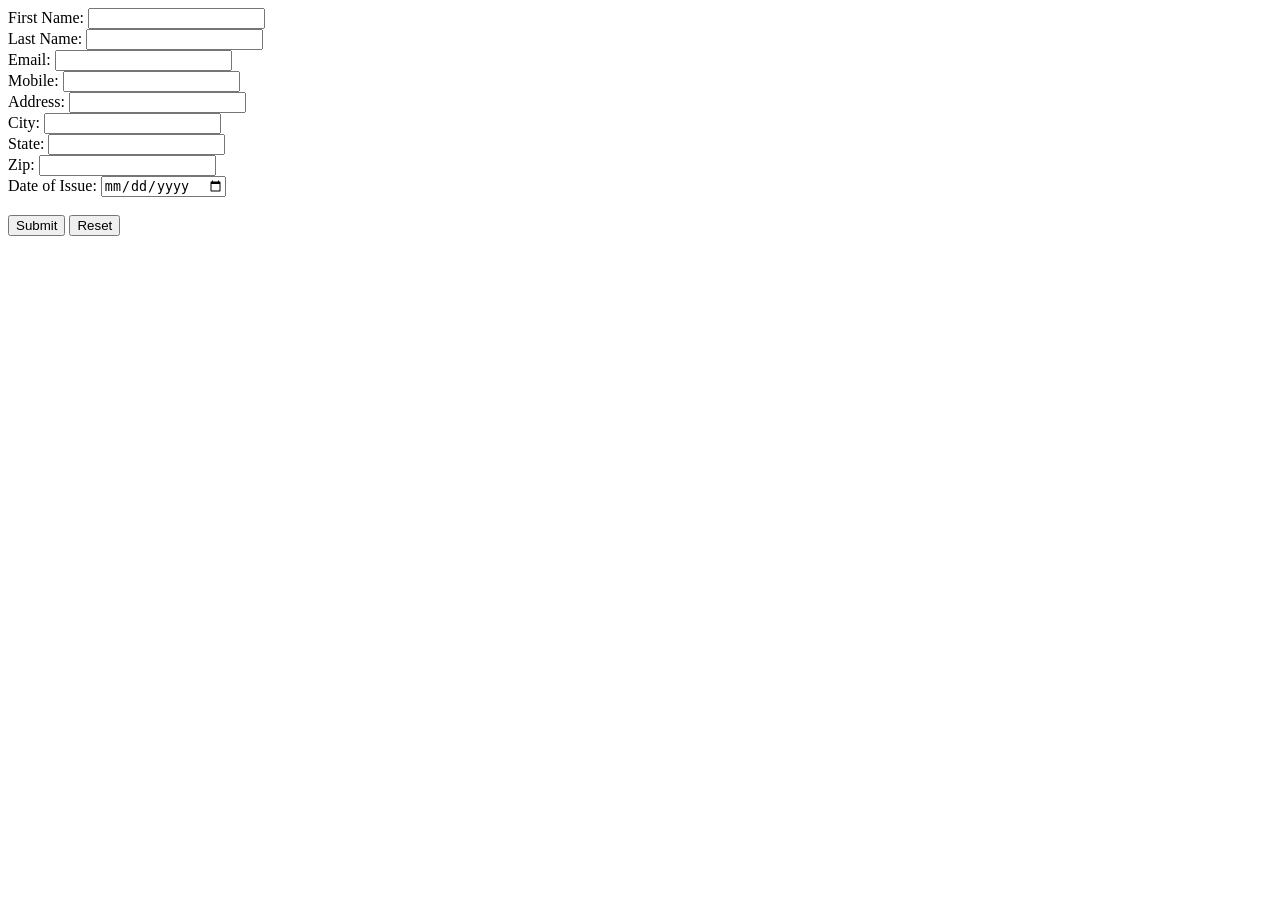
<file: exampleForm.html>
<!DOCTYPE html>
<html lang="en">
<head>
    <meta charset="UTF-8">
    <title>exampleForm</title>
    <script src="https://www.google.com/recaptcha/api.js" async defer></script>
</head>
<body>
    <form action="">    <!-- action is what happens when submitted -->
        <label for="first">First Name:</label>
        <input type="text" name="firstname" id="first" required><br>
        <label for="last">Last Name:</label>
        <input type="text" name="lastname" id="last"><br>
        <label for="email">Email:</label>
        <input type="email" name="emailAddress" id="email"><br>
        <label for="phone">Mobile:</label>
        <input type="tel" name="phoneNumber" id="phone"><br>
        <label for="address">Address:</label>
        <input type="text" name="streetAddress" id="address"><br>
        <label for="city">City:</label>
        <input type="text" name="city" id="city"><br>

        <label for="st">State:</label>
        <input type="text" name="states" id="st" list="stateList"><br>
        <datalist id="stateList">
            <option value="AL" label="AL">
            <option value="AK" label="AK">
            <option value="AZ" label="AZ">
            <option value="AR" label="AR">
            <option value="CA" label="CA">
            <option value="CO" label="CO">
            <option value="CT" label="CT">
            <option value="DE" label="DE">
            <option value="FL" label="FL">
            <option value="GA" label="GA">
            <option value="HI" label="HI">
            <option value="ID" label="ID">
            <option value="IL" label="IL">
            <option value="IN" label="IN">
            <option value="IA" label="IA">
            <option value="KS" label="KS">
            <option value="KY" label="KY">
            <option value="LA" label="LA">
            <option value="ME" label="ME">
            <option value="MD" label="MD">
            <option value="MA" label="MA">
            <option value="MI" label="MI">
            <option value="MN" label="MN">
            <option value="MS" label="MS">
            <option value="MO" label="MO">
            <option value="MT" label="MT">
            <option value="NE" label="NE">
            <option value="NV" label="NV">
            <option value="NH" label="NH">
            <option value="NJ" label="NJ">
            <option value="NM" label="NM">
            <option value="NY" label="NY">
            <option value="NC" label="NC">
            <option value="ND" label="ND">
            <option value="OH" label="OH">
            <option value="OK" label="OK">
            <option value="OR" label="OR">
            <option value="PA" label="PA">
            <option value="RI" label="RI">
            <option value="SC" label="SC">
            <option value="SD" label="SD">
            <option value="TN" label="TN">
            <option value="TX" label="TX">
            <option value="UT" label="UT">
            <option value="VT" label="VT">
            <option value="VA" label="VA">
            <option value="WA" label="WA">
            <option value="WV" label="WV">
            <option value="WI" label="WI">
            <option value="WY" label="WY">
            <option value="Afghanistan" label="Afghanistan">
            <option value="Albania" label="Albania">
            <option value="Algeria" label="Algeria">
            <option value="American Samoa" label="American Samoa">
            <option value="Andorra" label="Andorra">
            <option value="Angola" label="Angola">
            <option value="Anguilla" label="Anguilla">
            <option value="Antarctica" label="Antarctica">
            <option value="Antigua and Barbuda" label="Antigua and Barbuda">
            <option value="Argentina" label="Argentina">
            <option value="Armenia" label="Armenia">
            <option value="Aruba" label="Aruba">
            <option value="Australia" label="Australia">
            <option value="Austria" label="Austria">
            <option value="Azerbaijan" label="Azerbaijan">
            <option value="Bahamas" label="Bahamas">
            <option value="Bahrain" label="Bahrain">
            <option value="Bangladesh" label="Bangladesh">
            <option value="Barbados" label="Barbados">
            <option value="Belarus" label="Belarus">
            <option value="Belgium" label="Belgium">
            <option value="Belize" label="Belize">
            <option value="Benin" label="Benin">
            <option value="Bermuda" label="Bermuda">
            <option value="Bhutan" label="Bhutan">
            <option value="Bolivia" label="Bolivia">
            <option value="Bosnia and Herzegovina" label="Bosnia and Herzegovina">
            <option value="Botswana" label="Botswana">
            <option value="Brazil" label="Brazil">
            <option value="British Indian Ocean Territory" label="British Indian Ocean Territory">
            <option value="British Virgin Islands" label="British Virgin Islands">
            <option value="Brunei" label="Brunei">
            <option value="Bulgaria" label="Bulgaria">
            <option value="Burkina Faso" label="Burkina Faso">
            <option value="Burundi" label="Burundi">
            <option value="Cambodia" label="Cambodia">
            <option value="Cameroon" label="Cameroon">
            <option value="Canada" label="Canada">
            <option value="Cape Verde" label="Cape Verde">
            <option value="Cayman Islands" label="Cayman Islands">
            <option value="Central African Republic" label="Central African Republic">
            <option value="Chad" label="Chad">
            <option value="Chile" label="Chile">
            <option value="China" label="China">
            <option value="Christmas Island" label="Christmas Island">
            <option value="Cocos Islands" label="Cocos Islands">
            <option value="Colombia" label="Colombia">
            <option value="Comoros" label="Comoros">
            <option value="Cook Islands" label="Cook Islands">
            <option value="Costa Rica" label="Costa Rica">
            <option value="Croatia" label="Croatia">
            <option value="Cuba" label="Cuba">
            <option value="Curacao" label="Curacao">
            <option value="Cyprus" label="Cyprus">
            <option value="Czech Republic" label="Czech Republic">
            <option value="Democratic Republic of the Congo" label="Democratic Republic of the Congo">
            <option value="Denmark" label="Denmark">
            <option value="Djibouti" label="Djibouti">
            <option value="Dominica" label="Dominica">
            <option value="Dominican Republic" label="Dominican Republic">
            <option value="Ecuador" label="Ecuador">
            <option value="Egypt" label="Egypt">
            <option value="El Salvador" label="El Salvador">
            <option value="Equatorial Guinea" label="Equatorial Guinea">
            <option value="Eritrea" label="Eritrea">
            <option value="Estonia" label="Estonia">
            <option value="Eswatini" label="Eswatini">
            <option value="Ethiopia" label="Ethiopia">
            <option value="Falkland Islands" label="Falkland Islands">
            <option value="Faroe Islands" label="Faroe Islands">
            <option value="Fiji" label="Fiji">
            <option value="Finland" label="Finland">
            <option value="France" label="France">
            <option value="French Guiana" label="French Guiana">
            <option value="French Polynesia" label="French Polynesia">
            <option value="Gabon" label="Gabon">
            <option value="Gambia" label="Gambia">
            <option value="Georgia" label="Georgia">
            <option value="Germany" label="Germany">
            <option value="Ghana" label="Ghana">
            <option value="Gibraltar" label="Gibraltar">
            <option value="Greece" label="Greece">
            <option value="Greenland" label="Greenland">
            <option value="Grenada" label="Grenada">
            <option value="Guadeloupe" label="Guadeloupe">
            <option value="Guam" label="Guam">
            <option value="Guatemala" label="Guatemala">
            <option value="Guernsey" label="Guernsey">
            <option value="Guinea" label="Guinea">
            <option value="Guinea-Bissau" label="Guinea-Bissau">
            <option value="Guyana" label="Guyana">
            <option value="Haiti" label="Haiti">
            <option value="Honduras" label="Honduras">
            <option value="Hong Kong" label="Hong Kong">
            <option value="Hungary" label="Hungary">
            <option value="Iceland" label="Iceland">
            <option value="India" label="India">
            <option value="Indonesia" label="Indonesia">
            <option value="Iran" label="Iran">
            <option value="Iraq" label="Iraq">
            <option value="Ireland" label="Ireland">
            <option value="Isle of Man" label="Isle of Man">
            <option value="Israel" label="Israel">
            <option value="Italy" label="Italy">
            <option value="Ivory Coast" label="Ivory Coast">
            <option value="Jamaica" label="Jamaica">
            <option value="Japan" label="Japan">
            <option value="Jersey" label="Jersey">
            <option value="Jordan" label="Jordan">
            <option value="Kazakhstan" label="Kazakhstan">
            <option value="Kenya" label="Kenya">
            <option value="Kiribati" label="Kiribati">
            <option value="Kosovo" label="Kosovo">
            <option value="Kuwait" label="Kuwait">
            <option value="Kyrgyzstan" label="Kyrgyzstan">
            <option value="Laos" label="Laos">
            <option value="Latvia" label="Latvia">
            <option value="Lebanon" label="Lebanon">
            <option value="Lesotho" label="Lesotho">
            <option value="Liberia" label="Liberia">
            <option value="Libya" label="Libya">
            <option value="Liechtenstein" label="Liechtenstein">
            <option value="Lithuania" label="Lithuania">
            <option value="Luxembourg" label="Luxembourg">
            <option value="Macau" label="Macau">
            <option value="Madagascar" label="Madagascar">
            <option value="Malawi" label="Malawi">
            <option value="Malaysia" label="Malaysia">
            <option value="Maldives" label="Maldives">
            <option value="Mali" label="Mali">
            <option value="Malta" label="Malta">
            <option value="Marshall Islands" label="Marshall Islands">
            <option value="Martinique" label="Martinique">
            <option value="Mauritania" label="Mauritania">
            <option value="Mauritius" label="Mauritius">
            <option value="Mayotte" label="Mayotte">
            <option value="Mexico" label="Mexico">
            <option value="Micronesia" label="Micronesia">
            <option value="Moldova" label="Moldova">
            <option value="Monaco" label="Monaco">
            <option value="Mongolia" label="Mongolia">
            <option value="Montenegro" label="Montenegro">
            <option value="Montserrat" label="Montserrat">
            <option value="Morocco" label="Morocco">
            <option value="Mozambique" label="Mozambique">
            <option value="Myanmar" label="Myanmar">
            <option value="Namibia" label="Namibia">
            <option value="Nauru" label="Nauru">
            <option value="Nepal" label="Nepal">
            <option value="Netherlands" label="Netherlands">
            <option value="New Caledonia" label="New Caledonia">
            <option value="New Zealand" label="New Zealand">
            <option value="Nicaragua" label="Nicaragua">
            <option value="Niger" label="Niger">
            <option value="Nigeria" label="Nigeria">
            <option value="Niue" label="Niue">
            <option value="North Korea" label="North Korea">
            <option value="North Macedonia" label="North Macedonia">
            <option value="Northern Mariana Islands" label="Northern Mariana Islands">
            <option value="Norway" label="Norway">
            <option value="Oman" label="Oman">
            <option value="Pakistan" label="Pakistan">
            <option value="Palau" label="Palau">
            <option value="Palestine" label="Palestine">
            <option value="Panama" label="Panama">
            <option value="Papua New Guinea" label="Papua New Guinea">
            <option value="Paraguay" label="Paraguay">
            <option value="Peru" label="Peru">
            <option value="Philippines" label="Philippines">
            <option value="Pitcairn Islands" label="Pitcairn Islands">
            <option value="Poland" label="Poland">
            <option value="Portugal" label="Portugal">
            <option value="Puerto Rico" label="Puerto Rico">
            <option value="Qatar" label="Qatar">
            <option value="Republic of the Congo" label="Republic of the Congo">
            <option value="Reunion" label="Reunion">
            <option value="Romania" label="Romania">
            <option value="Russia" label="Russia">
            <option value="Rwanda" label="Rwanda">
            <option value="Saint Barthelemy" label="Saint Barthelemy">
            <option value="Saint Helena" label="Saint Helena">
            <option value="Saint Kitts and Nevis" label="Saint Kitts and Nevis">
            <option value="Saint Lucia" label="Saint Lucia">
            <option value="Saint Martin" label="Saint Martin">
            <option value="Saint Pierre and Miquelon" label="Saint Pierre and Miquelon">
            <option value="Saint Vincent and the Grenadines" label="Saint Vincent and the Grenadines">
            <option value="Samoa" label="Samoa">
            <option value="San Marino" label="San Marino">
            <option value="Sao Tome and Principe" label="Sao Tome and Principe">
            <option value="Saudi Arabia" label="Saudi Arabia">
            <option value="Senegal" label="Senegal">
            <option value="Serbia" label="Serbia">
            <option value="Seychelles" label="Seychelles">
            <option value="Sierra Leone" label="Sierra Leone">
            <option value="Singapore" label="Singapore">
            <option value="Sint Maarten" label="Sint Maarten">
            <option value="Slovakia" label="Slovakia">
            <option value="Slovenia" label="Slovenia">
            <option value="Solomon Islands" label="Solomon Islands">
            <option value="Somalia" label="Somalia">
            <option value="South Africa" label="South Africa">
            <option value="South Korea" label="South Korea">
            <option value="South Sudan" label="South Sudan">
            <option value="Spain" label="Spain">
            <option value="Sri Lanka" label="Sri Lanka">
            <option value="Sudan" label="Sudan">
            <option value="Suriname" label="Suriname">
            <option value="Sweden" label="Sweden">
            <option value="Switzerland" label="Switzerland">
            <option value="Syria" label="Syria">
            <option value="Taiwan" label="Taiwan">
            <option value="Tajikistan" label="Tajikistan">
            <option value="Tanzania" label="Tanzania">
            <option value="Thailand" label="Thailand">
            <option value="Timor-Leste" label="Timor-Leste">
            <option value="Togo" label="Togo">
            <option value="Tokelau" label="Tokelau">
            <option value="Tonga" label="Tonga">
            <option value="Trinidad and Tobago" label="Trinidad and Tobago">
            <option value="Tunisia" label="Tunisia">
            <option value="Turkey" label="Turkey">
            <option value="Turkmenistan" label="Turkmenistan">
            <option value="Turks and Caicos Islands" label="Turks and Caicos Islands">
            <option value="Tuvalu" label="Tuvalu">
            <option value="Uganda" label="Uganda">
            <option value="Ukraine" label="Ukraine">
            <option value="United Arab Emirates" label="United Arab Emirates">
            <option value="United Kingdom" label="United Kingdom">
            <option value="United States" label="United States">
            <option value="Uruguay" label="Uruguay">
            <option value="Uzbekistan" label="Uzbekistan">
            <option value="Vanuatu" label="Vanuatu">
            <option value="Vatican City" label="Vatican City">
            <option value="Venezuela" label="Venezuela">
            <option value="Vietnam" label="Vietnam">
            <option value="Wallis and Futuna" label="Wallis and Futuna">
            <option value="Western Sahara" label="Western Sahara">
            <option value="Yemen" label="Yemen">
            <option value="Zambia" label="Zambia">
            <option value="Zimbabwe" label="Zimbabwe">
        </datalist>
        <label for="zip">Zip:</label>
        <input type="number" name="zipCode" id="zip"><br>
        <label for="myDate">Date of Issue:</label>
        <input type="date" id="myDate"><br>
        <br>
        <input type="submit"> <input type="reset">
    </form>
</body>
</html>
</file>
